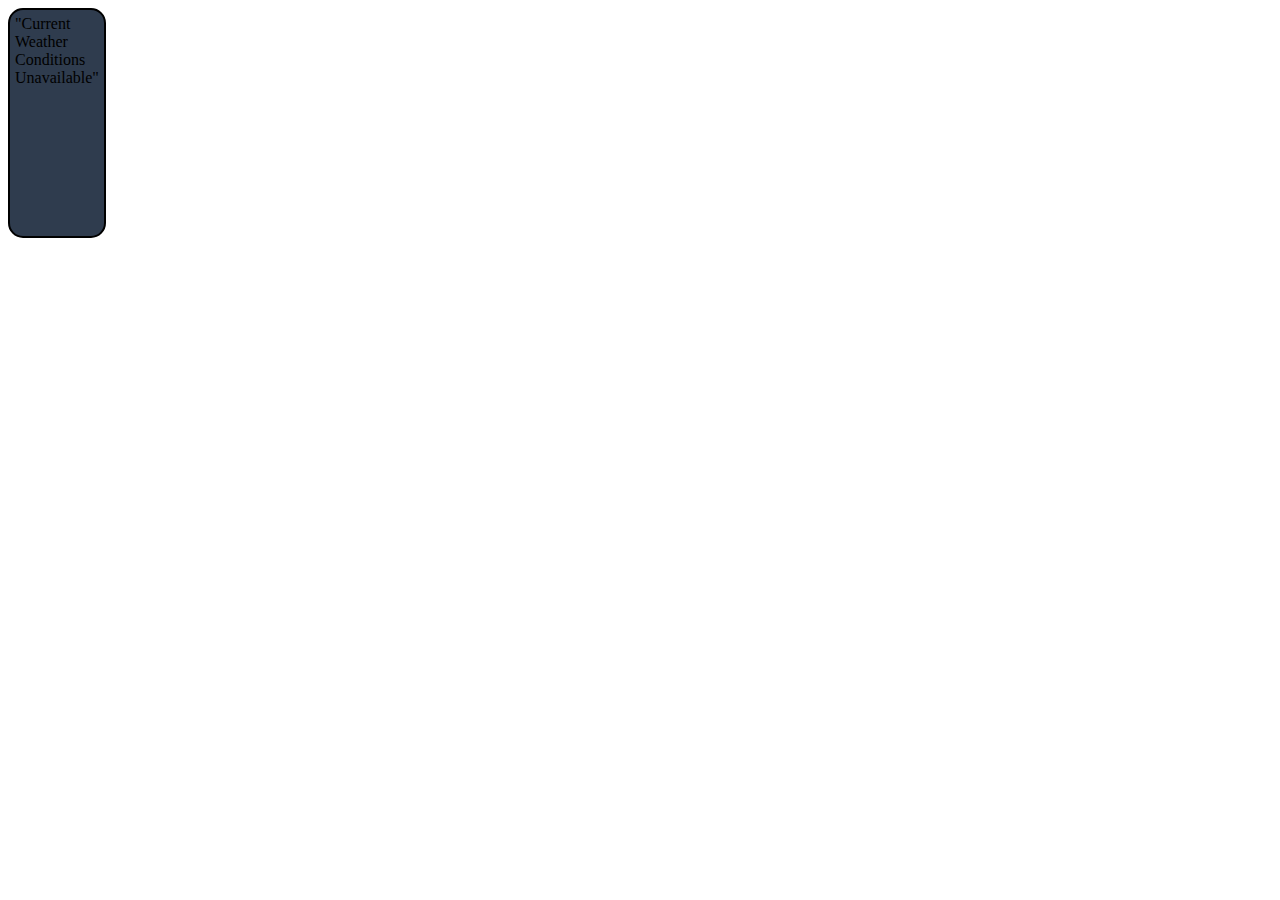
<file: part2/index.html>
<!DOCTYPE html>
<!--[if lt IE 7]>      <html class="no-js lt-ie9 lt-ie8 lt-ie7"> <![endif]-->
<!--[if IE 7]>         <html class="no-js lt-ie9 lt-ie8"> <![endif]-->
<!--[if IE 8]>         <html class="no-js lt-ie9"> <![endif]-->
<!--[if gt IE 8]>      <html class="no-js"> <!--<![endif]-->
<html>
    <head>
        <meta charset="utf-8">
        <meta http-equiv="X-UA-Compatible" content="IE=edge">
        <title></title>
        <meta name="description" content="">
        <meta name="viewport" content="width=device-width, initial-scale=1">
        <link rel="stylesheet" href="styles.css">
    </head>
    <body>
        <!--[if lt IE 7]>
            <p class="browsehappy">You are using an <strong>outdated</strong> browser. Please <a href="#">upgrade your browser</a> to improve your experience.</p>
        <![endif]-->
        <div id="weather-widget">"Current Weather Conditions Unavailable"</div>

        <script src="script.js"></script>
    </body>
</html>
</file>
<file: part2/styles.css>
@import url('https://fonts.googleapis.com/css2?family=Nunito+Sans:opsz@6..12&family=Playfair+Display&display=swap');

#weather-widget {
    border: 2px solid black;
    border-radius: 15px;
    padding: 5px;
    display: grid;
    grid-template-columns: repeat(2, 1fr);
    grid-template-rows: repeat(3, 1fr);
    grid-column-gap: 0px;
    grid-row-gap: 0px;
    justify-items: center;
    align-items: center;
    width: min-content;
    background-color: #2f3c4e;
}


#weather-widget > *{
    color: white;
    margin: 5px;
    width: 150px;

    font-family: 'Nunito Sans', sans-serif;
}

.weather-temp, .weather-icon{
    font-size: 3em;
}

.weather-wind, .weather-humidity{
    background-color: #506179;
    border-radius: 10px;
    padding-left: 10px;
}
</file>
